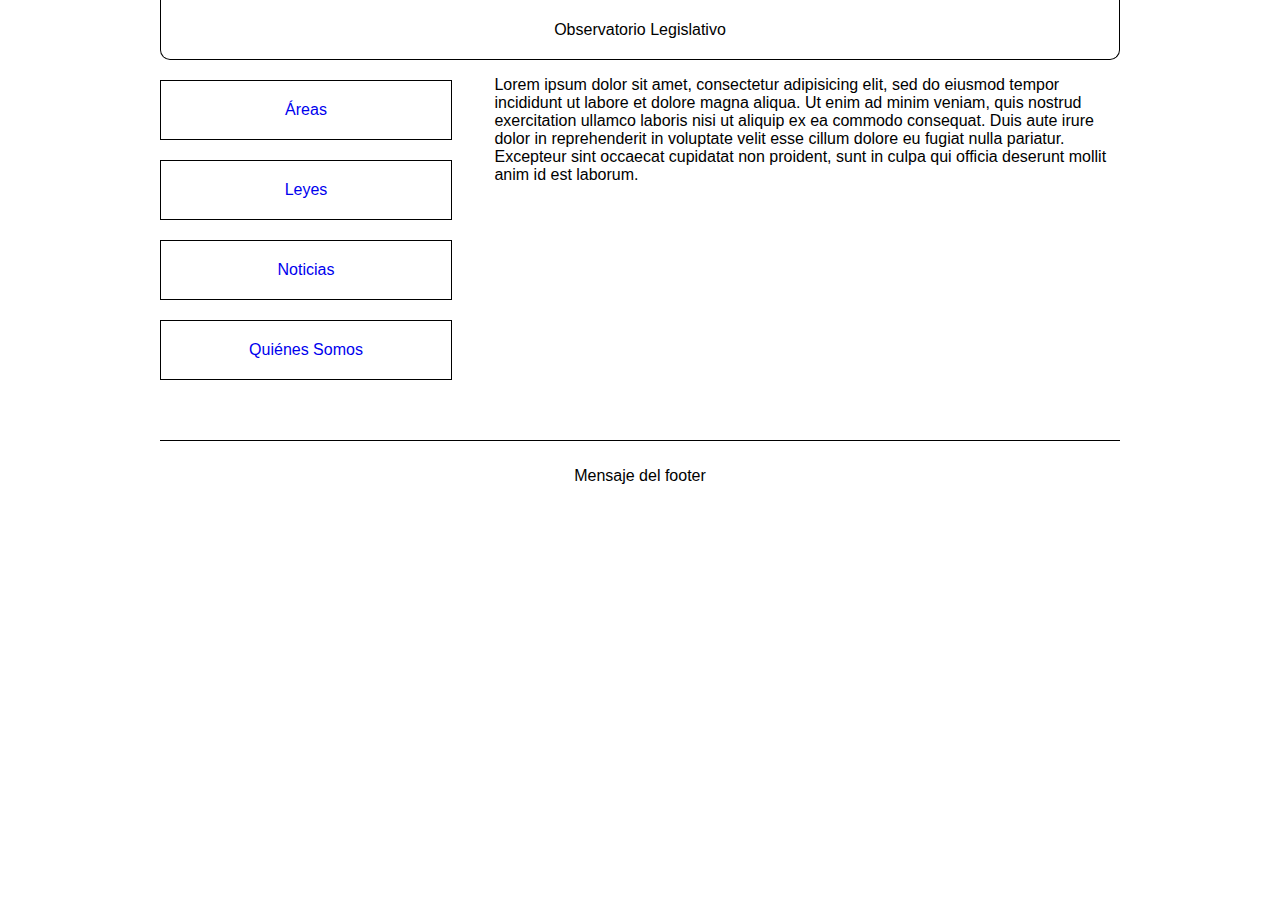
<file: evaluaciones/i2/p3/index.html>
<!doctype html>
<html lang="es">

  <head>
    <meta charset="utf-8">
    <title>Observatorio Legislativo</title>
    <link href="style.css" rel="stylesheet" />
  </head>

  <body>
    <header>
      <h1>Observatorio Legislativo</h2>
    </header>
    <nav>
      <ul>
        <li>
          <a href="#">Áreas</a>
        </li>
        <li>
          <a href="#">Leyes</a>
        </li>
        <li>
          <a href="#">Noticias</a>
        </li>
        <li>
          <a href="#">Quiénes Somos</a>
        </li>
      </ul>
    </nav>
    <article>
      <p>Lorem ipsum dolor sit amet, consectetur adipisicing elit, sed do eiusmod tempor incididunt ut labore et dolore magna aliqua. Ut enim ad minim veniam, quis nostrud exercitation ullamco laboris nisi ut aliquip ex ea commodo consequat. Duis aute irure
        dolor in reprehenderit in voluptate velit esse cillum dolore eu fugiat nulla pariatur. Excepteur sint occaecat cupidatat non proident, sunt in culpa qui officia deserunt mollit anim id est laborum.</p>
    </article>
    <footer>
        <p>Mensaje del footer</p>
    </footer>
  </body>
  </html>
</file>
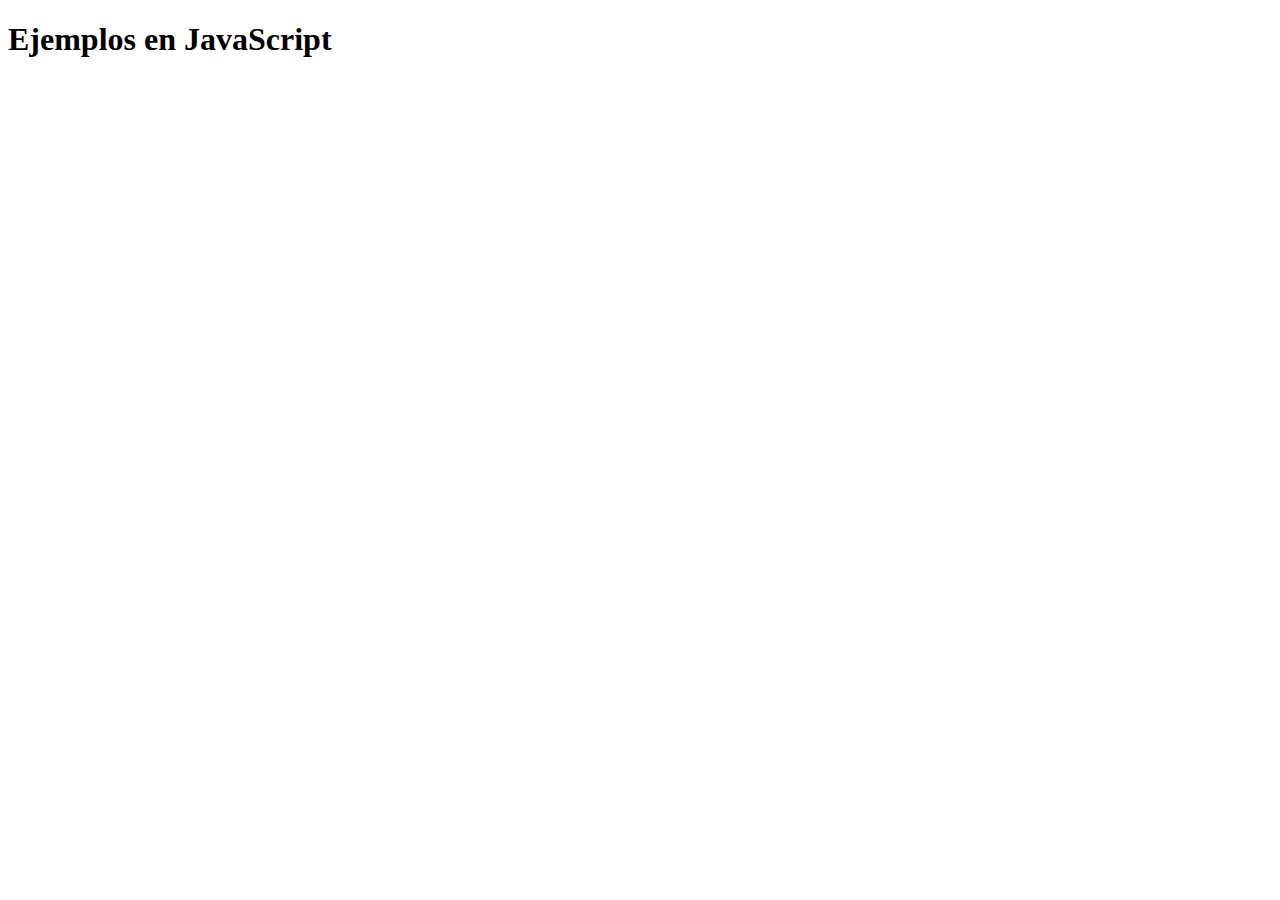
<file: clases/9 - JavaScript/ejemplo.html>
<!DOCTYPE html>
<html>
<head>
  <meta http-equiv="Content-type" content="text/html; charset=utf-8">
  <title>ejemplo</title>
  <script type="text/javascript" src="ejemplo.js"></script>
</head>
<body>
  <h1>Ejemplos en <strong>JavaScript</strong></h1>
</body>
</html>
</file>
<file: evaluaciones/i2/p3/style.css>
body {
  width: 960px;
  margin: 0 auto;
  font-family: sans-serif;
  word-spacing: 0;
}

header, footer {
  text-align: center;

  border: solid black;
  border-width: 0px 1px 1px;
  border-radius: 0 0 10px 10px;

  padding: 10px 0;
}

header h1 {
  font-weight: normal;
  font-size: medium;
}

nav {
  width: 290px;
  display: inline-block;
  vertical-align: top;
}

nav ul {
  list-style: none;
  padding: 0;
  margin: 0;
}
nav ul li {
  margin: 20px 0;
}

nav ul li a {
  display: block;
  border: 1px solid black;
  text-align: center;
  width: 100%;
  padding: 20px 0;

  text-decoration: none;
}

nav ul li a:hover {
  background-color: #aaa;
}

article {
  width: 625px;
  display: inline-block;
  vertical-align: top;
  margin-left: 40px;
}

footer {
  border-width: 1px 0 0;
  border-radius: 0;
  margin-top: 40px;
}
</file>
